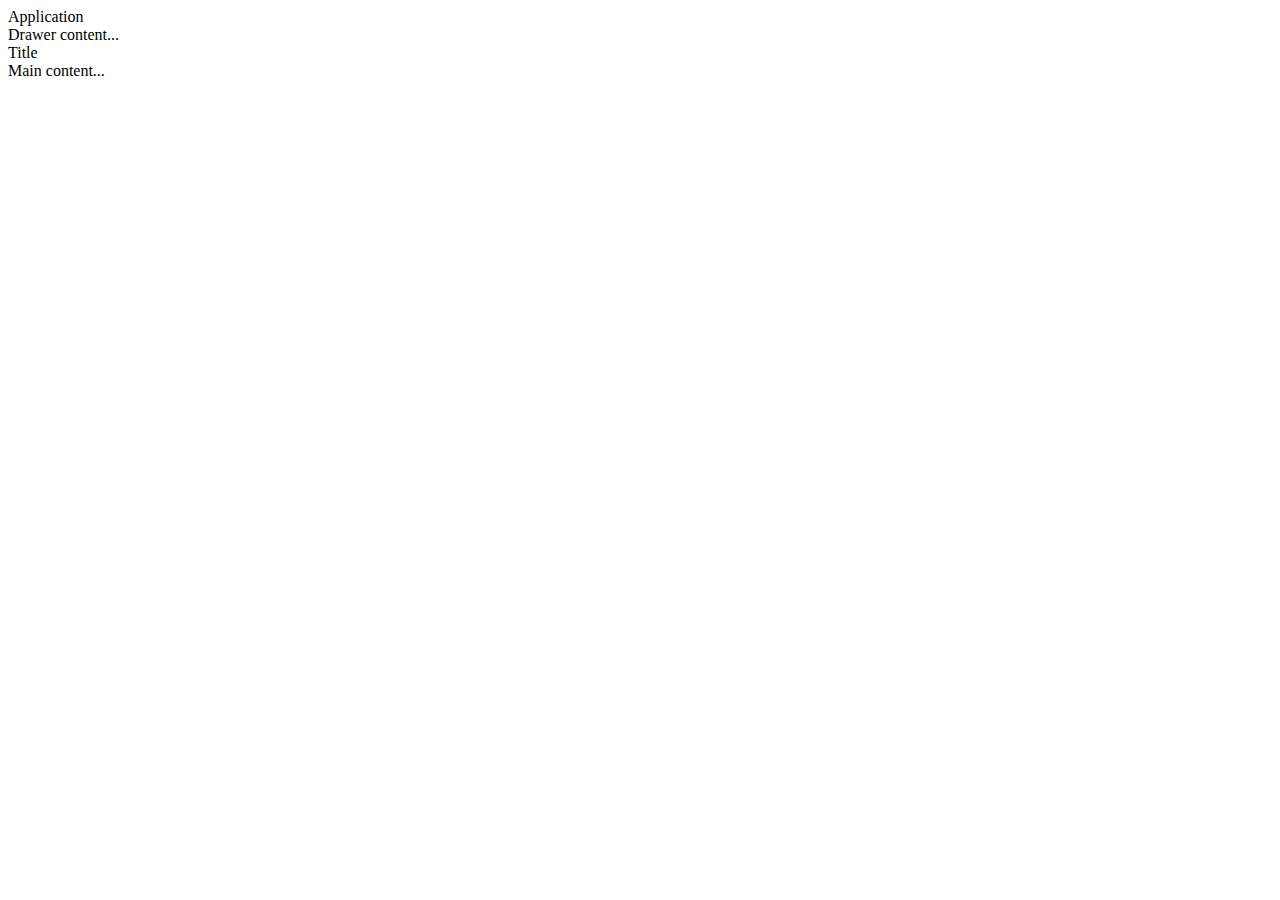
<file: modules/gateway/src/main/resources/static/webc.html>
<!--
  Licensed to the Apache Software Foundation (ASF) under one or more
  contributor license agreements.  See the NOTICE file distributed with
  this work for additional information regarding copyright ownership.
  The ASF licenses this file to You under the Apache License, Version 2.0
  (the "License"); you may not use this file except in compliance with
  the License.  You may obtain a copy of the License at

      http://www.apache.org/licenses/LICENSE-2.0

  Unless required by applicable law or agreed to in writing, software
  distributed under the License is distributed on an "AS IS" BASIS,
  WITHOUT WARRANTIES OR CONDITIONS OF ANY KIND, either express or implied.
  See the License for the specific language governing permissions and
  limitations under the License.
-->
<!DOCTYPE html>
<html>
<head>
   <link rel="import" 
        href="/bower_components/paper-header-panel/paper-header-panel.html">
  <link rel="import"
        href="/bower_components/paper-drawer-panel/paper-drawer-panel.html">
  <link rel="import" 
        href="/bower_components/paper-toolbar/paper-toolbar.html">
  <link rel="import" 
        href="/bower_components/paper-icon-button/paper-icon-button.html">
  <link rel="import"
        href="/bower_components/paper-tabs/paper-tabs.html">
  <link rel="import" 
        href="/bower_components/iron-icons/iron-icons.html">
  <link rel="import" 
        href="/bower_components/iron-flex-layout/iron-flex-layout.html">
        </head>      
<body class="fullbleed vertical layout">
  <paper-drawer-panel class="flex">
    <paper-header-panel drawer>
      <paper-toolbar>
        <div>Application</div>
      </paper-toolbar>
      <div> Drawer content... </div>
    </paper-header-panel>
    <paper-header-panel main>
      <paper-toolbar>
        <paper-icon-button icon="menu" paper-drawer-toggle></paper-icon-button>
        <div>Title</div>
      </paper-toolbar>
      <div> Main content... </div>
    </paper-header-panel>
  </paper-drawer-panel>
</body>
</html>
</file>
